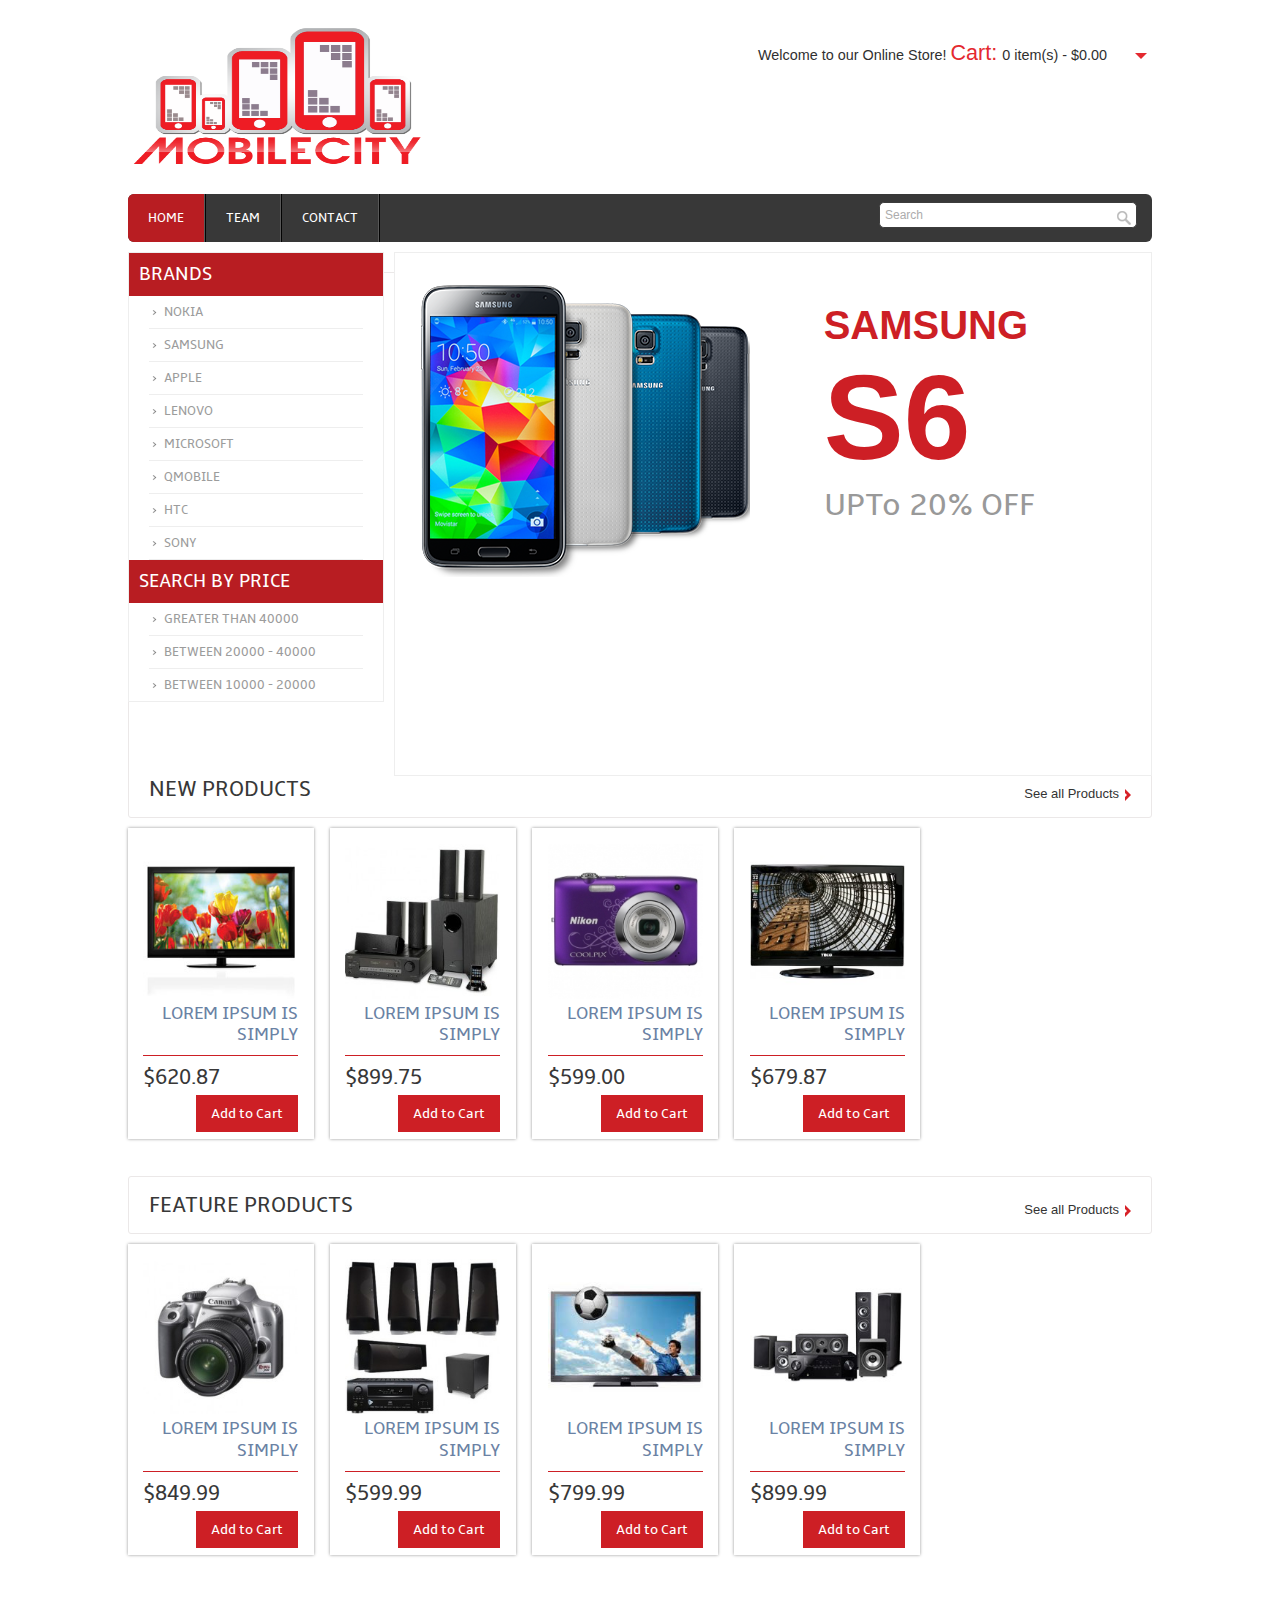
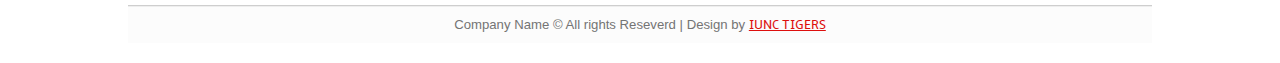
<file: index.html>
<!--A Design by W3layouts
Author: W3layout
Author URL: http://w3layouts.com
License: Creative Commons Attribution 3.0 Unported
License URL: http://creativecommons.org/licenses/by/3.0/
-->
<!DOCTYPE HTML>
<head>
<title>Mobile | City</title>
<meta http-equiv="Content-Type" content="text/html; charset=utf-8" />
<meta name="viewport" content="width=device-width, initial-scale=1, maximum-scale=1">
<link href="css/style.css" rel="stylesheet" type="text/css" media="all"/>
<link href="css/slider.css" rel="stylesheet" type="text/css" media="all"/>
<script type="text/javascript" src="js/jquery-1.7.2.min.js"></script> 
<script type="text/javascript" src="js/move-top.js"></script>
<script type="text/javascript" src="js/easing.js"></script>
<script type="text/javascript" src="js/startstop-slider.js"></script>
</head>
<body>
  <div class="wrap">
	<div class="header">
		
		<div class="header_top">
			<div class="logo">
				<a href="index.html"><img src="images/logo.png" width="300px" height="150px" alt="" /></a>
			</div>
			  <div class="cart">
			  	   <p>Welcome to our Online Store! <span>Cart:</span><div id="dd" class="wrapper-dropdown-2"> 0 item(s) - $0.00
			  	   	<ul class="dropdown">
							<li>you have no items in your Shopping cart</li>
					</ul></div></p>
			  </div>
			  <script type="text/javascript">
			function DropDown(el) {
				this.dd = el;
				this.initEvents();
			}
			DropDown.prototype = {
				initEvents : function() {
					var obj = this;

					obj.dd.on('click', function(event){
						$(this).toggleClass('active');
						event.stopPropagation();
					});	
				}
			}

			$(function() {

				var dd = new DropDown( $('#dd') );

				$(document).click(function() {
					// all dropdowns
					$('.wrapper-dropdown-2').removeClass('active');
				});

			});

		</script>
	 <div class="clear"></div>
  </div>
	<div class="header_bottom">
	     	<div class="menu">
	     		<ul>
			    	<li class="active"><a href="index.html">Home</a></li>
			   
			    	<li><a href="team.html">Team</a></li>
			    	
			    	<li><a href="contact.html">Contact</a></li>
			    	<div class="clear"></div>
     			</ul>
	     	</div>
	     	<div class="search_box">
	     		<form>
	     			<input type="text" value="Search" onfocus="this.value = '';" onblur="if (this.value == '') {this.value = 'Search';}"><input type="submit" value="">
	     		</form>
	     	</div>
	     	<div class="clear"></div>
	     </div>	     
	<div class="header_slide">
			<div class="header_bottom_left">				
				<div class="categories">
				  <ul>
				  	<h3>BRANDS</h3>
				      <li><a href="mobile.php?nn=NOKIA">Nokia</a></li>
				      <li><a href="mobile.php?nn=SAMSUNG">Samsung</a></li>
				      <li><a href="mobile.php?nn=APPLE">Apple</a></li>
				      <li><a href="mobile.php?nn=LENOVO">Lenovo</a></li>
				      <li><a href="mobile.php?nn=MICROSOFT">Microsoft</a></li>
				       <li><a href="mobile.php?nn=QMOBILE">QMobile</a></li>
				       <li><a href="mobile.php?nn=HTC">htc</a></li>
				          <li><a href="mobile.php?nn=SONY">sony</a></li>
				      	<h3>Search by price</h3>
				      <li><a href="mobile1.php?nn=40000">Greater than 40000</a></li>
				      <li><a href="mobile1.php?nn=20000-40000">Between 20000 - 40000</a></li>
				      <li><a href="mobile1.php?nn=10-20">Between 10000 - 20000</a></li>
				      
				     
				      <!-- <li><a href="#">Jewellery</a></li>
				       <li><a href="#">Clothing</a></li>
				       <li><a href="#">Home Decor &amp; Kitchen</a></li>
				       <li><a href="#">Beauty &amp; Healthcare</a></li>
				       <li><a href="#">Toys, Kids &amp; Babies</a></li>-->
				  </ul>
				</div>					
	  	     </div>
					 <div class="header_bottom_right">					 
					 	 <div class="slider">					     
							 <div id="slider">
			                    <div id="mover">
			                    	<div id="slide-1" class="slide">			                    
									 <div class="slider-img">
									     <a href="preview.html"><img src="images/slide-1-image.png" alt="learn more" /></a>									    
									  </div>
						             	<div class="slider-text">
		                                 <h1>SAMSUNG<br><span>S6</span></h1>
		                                 <h2>UPTo 20% OFF</h2>
									  
							       
					                   </div>			               
									  <div class="clear"></div>				
				                  </div>	
						             	<div class="slide">
						             		<div class="slider-text">
		                                 <h1>IPHONE<br><span>6+</span></h1>
		                                 <h2>UPTo 40% OFF</h2>
									   <div class="features_list">
									   	<h4>Get to Know More About Our Memorable Services</h4>							               
							            </div>
							             <a href="preview.html" class="button">Shop Now</a>
					                   </div>		
						             	 <div class="slider-img">
									     <a href="preview.html"><img src="images/slide-2-image.png" alt="learn more" /></a>
									  </div>						             					                 
									  <div class="clear"></div>				
				                  </div>
				                  <div class="slide">						             	
					                  <div class="slider-img">
									     <a href="preview.html"><img src="images/slide-3-image.png" alt="learn more" /></a>
									  </div>
									  <div class="slider-text">
		                                 <h1>NOKIA<br><span>LUMIA</span></h1>
		                                 <h2 style="color: BLACK;">Connecting People</h2>
									   <div class="features_list">
									   							               
							        
									  <div class="clear"></div>				
				                  </div>												
			                 </div>		
		                </div>
					 <div class="clear"></div>					       
		         </div>
		      </div>
		   <div class="clear"></div>
		</div>
   </div>
 <div class="main">
    <div class="content">
    	<div class="content_top">
    		<div class="heading">
    		<h3>New Products</h3>
    		</div>
    		<div class="see">
    			<p><a href="#">See all Products</a></p>
    		</div>
    		<div class="clear"></div>
    	</div>
	      <div class="section group">
				<div class="grid_1_of_4 images_1_of_4">
					 <a href="preview.html"><img src="images/feature-pic1.jpg" alt="" /></a>
					 <h2>Lorem Ipsum is simply </h2>
					<div class="price-details">
				       <div class="price-number">
							<p><span class="rupees">$620.87</span></p>
					    </div>
					       		<div class="add-cart">								
									<h4><a href="preview.html">Add to Cart</a></h4>
							     </div>
							 <div class="clear"></div>
					</div>
					 
				</div>
				<div class="grid_1_of_4 images_1_of_4">
					<a href="preview.html"><img src="images/feature-pic2.jpg" alt="" /></a>
					 <h2>Lorem Ipsum is simply </h2>
					<div class="price-details">
				       <div class="price-number">
							<p><span class="rupees">$899.75</span></p>
					    </div>
					       		<div class="add-cart">								
									<h4><a href="preview.html">Add to Cart</a></h4>
							     </div>
							 <div class="clear"></div>
					</div>
				    
				</div>
				<div class="grid_1_of_4 images_1_of_4">
					<a href="preview.html"><img src="images/feature-pic3.jpg" alt="" /></a>
					 <h2>Lorem Ipsum is simply </h2>
					 <div class="price-details">
				       <div class="price-number">
							<p><span class="rupees">$599.00</span></p>
					    </div>
					       		<div class="add-cart">								
									<h4><a href="preview.html">Add to Cart</a></h4>
							     </div>
							 <div class="clear"></div>
					</div>
				</div>
				<div class="grid_1_of_4 images_1_of_4">
					<a href="preview.html"><img src="images/feature-pic4.jpg" alt="" /></a>
					 <h2>Lorem Ipsum is simply </h2>
					<div class="price-details">
				       <div class="price-number">
							<p><span class="rupees">$679.87</span></p>
					    </div>
					       		<div class="add-cart">								
									<h4><a href="preview.html">Add to Cart</a></h4>
							     </div>
							 <div class="clear"></div>
					</div>				     
				</div>
			</div>
			<div class="content_bottom">
    		<div class="heading">
    		<h3>Feature Products</h3>
    		</div>
    		<div class="see">
    			<p><a href="#">See all Products</a></p>
    		</div>
    		<div class="clear"></div>
    	</div>
			<div class="section group">
				<div class="grid_1_of_4 images_1_of_4">
					 <a href="preview.html"><img src="images/new-pic1.jpg" alt="" /></a>					
					 <h2>Lorem Ipsum is simply </h2>
					<div class="price-details">
				       <div class="price-number">
							<p><span class="rupees">$849.99</span></p>
					    </div>
					       		<div class="add-cart">								
									<h4><a href="preview.html">Add to Cart</a></h4>
							     </div>
							 <div class="clear"></div>
					</div>
				</div>
				<div class="grid_1_of_4 images_1_of_4">
					<a href="preview.html"><img src="images/new-pic2.jpg" alt="" /></a>
					 <h2>Lorem Ipsum is simply </h2>
					 <div class="price-details">
				       <div class="price-number">
							<p><span class="rupees">$599.99</span></p>
					    </div>
					       		<div class="add-cart">								
									<h4><a href="preview.html">Add to Cart</a></h4>
							     </div>
							 <div class="clear"></div>
					</div>
				</div>
				<div class="grid_1_of_4 images_1_of_4">
					<a href="preview.html"><img src="images/new-pic4.jpg" alt="" /></a>
					 <h2>Lorem Ipsum is simply </h2>
					<div class="price-details">
				       <div class="price-number">
							<p><span class="rupees">$799.99</span></p>
					    </div>
					       		<div class="add-cart">								
									<h4><a href="preview.html">Add to Cart</a></h4>
							     </div>
							 <div class="clear"></div>
					</div>
				</div>
				<div class="grid_1_of_4 images_1_of_4">
				 <a href="preview.html"><img src="images/new-pic3.jpg" alt="" /></a>
					 <h2>Lorem Ipsum is simply </h2>					 
					 <div class="price-details">
				       <div class="price-number">
							<p><span class="rupees">$899.99</span></p>
					    </div>
					       		<div class="add-cart">								
									<h4><a href="preview.html">Add to Cart</a></h4>
							     </div>
							 <div class="clear"></div>
					</div>
				</div>
			</div>
    </div>
 </div>
</div>
   <div class="footer">
   	  
        <div class="copy_right">
				<p>Company Name © All rights Reseverd | Design by  <a href="index.html">IUNC TIGERS</a> </p>
		   </div>
    </div>
    <script type="text/javascript">
		$(document).ready(function() {			
			$().UItoTop({ easingType: 'easeOutQuart' });
			
		});
	</script>
    <a href="#" id="toTop"><span id="toTopHover"> </span></a>
</body>
</html>
</file>
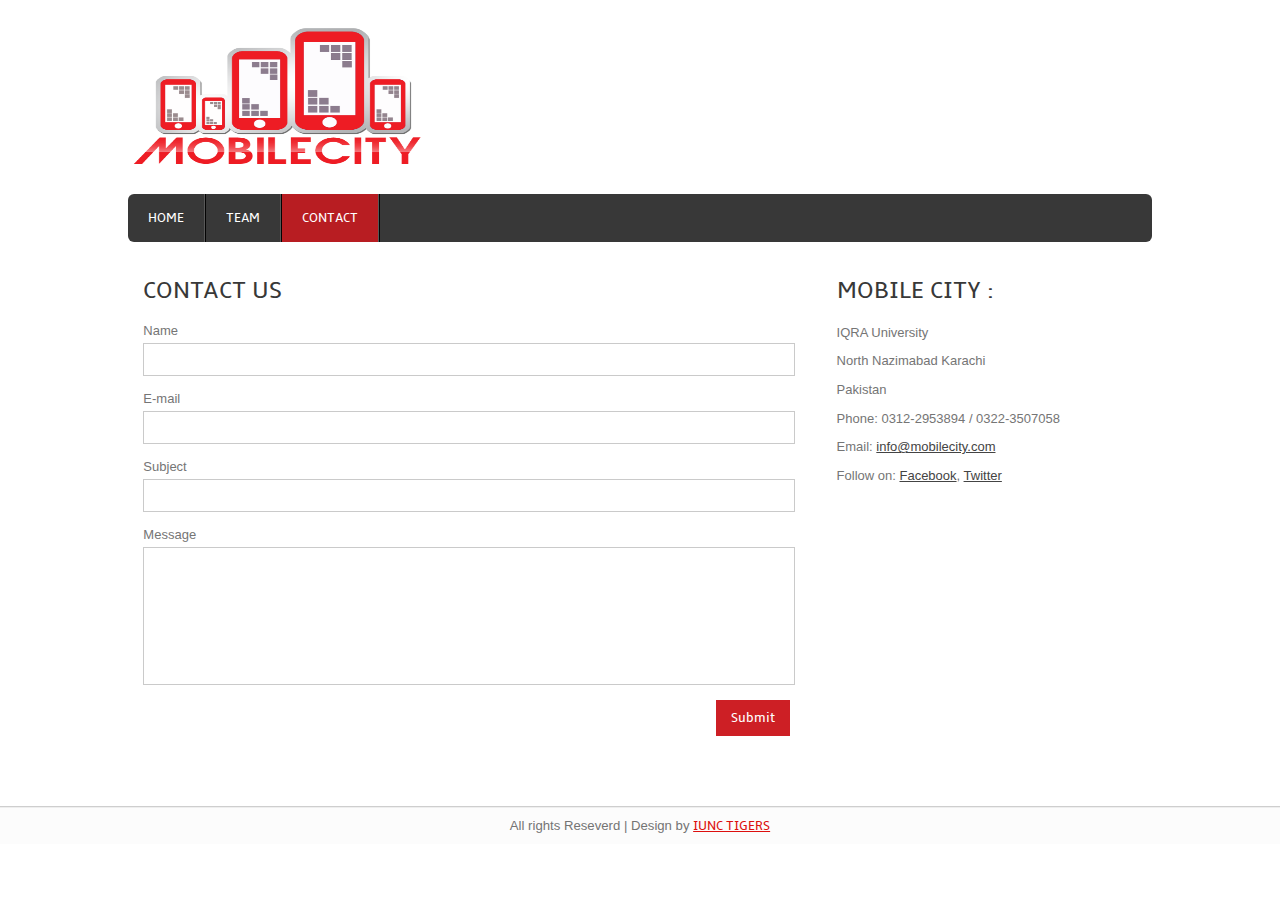
<file: contact.html>
<!--A Design by W3layouts
Author: W3layout
Author URL: http://w3layouts.com
License: Creative Commons Attribution 3.0 Unported
License URL: http://creativecommons.org/licenses/by/3.0/
-->
<!DOCTYPE HTML>
<head>
<title>Mobile City | Contact</title>
<meta http-equiv="Content-Type" content="text/html; charset=utf-8" />
<meta name="viewport" content="width=device-width, initial-scale=1, maximum-scale=1">
<link href="css/style.css" rel="stylesheet" type="text/css" media="all"/>
<script type="text/javascript" src="js/jquery-1.7.2.min.js"></script> 
<script type="text/javascript" src="js/move-top.js"></script>
<script type="text/javascript" src="js/easing.js"></script>
</head>
<body>
  <div class="wrap">
	<div class="header">
		
		<div class="header_top">
			<div class="logo">
				<a href="index.php"><img src="images/logo.png" width="300px" height="150px" alt="" /></a>
			</div>
		
			  <script type="text/javascript">
			function DropDown(el) {
				this.dd = el;
				this.initEvents();
			}
			DropDown.prototype = {
				initEvents : function() {
					var obj = this;

					obj.dd.on('click', function(event){
						$(this).toggleClass('active');
						event.stopPropagation();
					});	
				}
			}

			$(function() {

				var dd = new DropDown( $('#dd') );

				$(document).click(function() {
					// all dropdowns
					$('.wrapper-dropdown-2').removeClass('active');
				});

			});

		</script>
	 <div class="clear"></div>
  </div>
	<div class="header_bottom">
	     	<div class="menu">
	     		<ul>
			    	<li><a href="index.php">Home</a></li>
			    	
			    	<li><a href="team.html">Team</a></li>
			    	
			    	<li class="active"><a href="contact.html">Contact</a></li>
			    
     			</ul>
	     	</div>
	   
	     	<div class="clear"></div>
	     </div>	     	
   </div>
 <div class="main">
    <div class="content">
    	<div class="section group">
				<div class="col span_2_of_3">
				  <div class="contact-form">
				  	<h2>Contact Us</h2>
					    <form method="post" action="mail_handler.php">
					    	<div>
						    	<span><label>Name</label></span>
						    	<span><input name="userName" type="text" class="textbox" ></span>
						    </div>
						    <div>
						    	<span><label>E-mail</label></span>
						    	<span><input name="userEmail" type="text" class="textbox"></span>
						    </div>
						    <div>
						     	<span><label>Subject</label></span>
						    	<span><input name="subject" type="text" class="textbox"></span>
						    </div>
						    <div>
						    	<span><label>Message</label></span>
						    	<span><textarea name="userMsg"> </textarea></span>
						    </div>
						   <div>
						   		<span><input type="submit" value="Submit"  class="myButton"></span>
						  </div>
					    </form>
				  </div>
  				</div>
				<div class="col span_1_of_3">
					
      			<div class="company_address">
				     	<h3>Mobile City :</h3>
						    	
						   		<p>IQRA University</p>
								<p>North Nazimabad Karachi</p>
						   		<p>Pakistan</p>
				   		<p>Phone: 0312-2953894 / 0322-3507058</p>
				   		
				 	 	<p>Email: <span>info@mobilecity.com</span></p>
				   		<p>Follow on: <span>Facebook</span>, <span>Twitter</span></p>
				   </div>
				 </div>
			  </div>		
         </div> 
    </div>
 </div>
   <div class="footer">
   	 
        <div class="copy_right">
				<p>All rights Reseverd | Design by  <a href="team.html">IUNC TIGERS</a> </p>
		   </div>
    </div>
    <script type="text/javascript">
		$(document).ready(function() {			
			$().UItoTop({ easingType: 'easeOutQuart' });
			
		});
	</script>
    <a href="#" id="toTop"><span id="toTopHover"> </span></a>
</body>
</html>
</file>
<file: css/slider.css>
#slider { 
	background:#FFF;
	border:1px solid #EEE;
	height: 100%;
    overflow: hidden;
	position: relative; 
    margin:0px 0; 
 }								  
   /* DEFAULT is for three panels in width, adjust as needed
      This only matters if JS is OFF, otherwise JS sets this. */								  
#mover { 
	width: 2880px; 
	position: relative; 
}
.slide { 
	    padding:24px 25px; 
	    width:31%; 
	    float: left; 
	    position: relative; 
 }
 .slider-text{
 	float:left;
 	width:47%;
 	padding-left:4%;
 	padding-top:3%;
 }
 .slider-img{
 	float:left;
 	width:42%;
 }
.slide h1{ 
	   font-size:2.5em; 
	   font-weight:bold;
	   color:#CD1F25; 
	   text-transform:uppercase;
 }
 .slide h1 span{
 	font-size:3em;
 }
 .slide h2{ 
 	font-size:2em;
 	color:#999;
 	font-family: 'ambleregular';
 }
  .slide h2 span{ 
  	color:#CD1F25;
  	font-size:2em; 
 }
 .slide p {
 	 color:#222;
 	 font-size:0.9em; 
 	 padding:5px 0;	   
 	line-height:1.8em; 
 }
 .slide p span{
 	   color:#0B86AA;
 }
 .slide h3{ 
	   font-size:1.2em; 
	   color: #999;  
	   text-transform:uppercase;
	   padding-top:10px; 
 }
 .features_list{
	padding-top:5px;
}
.features_list h4{	  
	   font-family: 'ambleregular'; 
	   font-size:1.2em; 
	   color:#222;
}
.features_list li{
	font-size:0.9em;
	color:#888888;
	padding:8px 20px;
	background:url(../images/list_img.png) no-repeat 0px;
	cursor:pointer;
}
.features_list li:hover{
	color:#DDD;
}
.button {
	font-size: 1.2em;
	padding:8px 15px;
	text-shadow:0px 1px 1px rgba(94, 94, 94, 0.9);
}
.button {
	margin-top:20px;
	display: inline-block;
	background:#CD1F25;
	color: #FFF;
	text-decoration: none;
	border-radius:5px;
	outline: 0;
	  -webkit-transition:all 0.2s linear;
    -moz-transition:all 0.2s linear;
    -o-transition:all 0.2s linear;
    transition:all 0.2s linear;
}
.button:hover {
	text-shadow: 0px 1px 1px #000;
	background:#CD1F25;
	 -webkit-transform:scale(1.05);
    -moz-transform:scale(1.05);
    -ms-transform:scale(1.05);
    -o-transform:scale(1.05);
    transform:scale(1.05);
}
.button-icon-download{
	margin-left:15px;
}
#slider-stopper { 
	position: absolute; 
	top: 1px; 
	right: 20px; 
	background: #ac0000; 
	color: white;
    padding: 3px 8px; 
    font-size: 10px; 
    text-transform: uppercase; 
    z-index: 1000; 
 }
 @media only screen and (max-width: 1024px) {
	.slide h1 {
		font-size:2em;
	}
}
@media only screen and (max-width:800px) {
	.slider-text{
		width:55%;
		float:none;
	}
 .slider-img{
 	float:none;
 	text-align:center;
 }

}
@media only screen and (max-width:320px) {
	.slider-text{
		width:31%;
		padding:0 1% 0 0;
	}
	.slider-img{
		width:30%;
	}
}
</file>
<file: css/style.css>
/*
Author: W3layouts
Author URL: http://w3layouts.com
License: Creative Commons Attribution 3.0 Unported
License URL: http://creativecommons.org/licenses/by/3.0/
*/
 /* reset */
html,body,div,span,applet,object,iframe,h1,h2,h3,h4,h5,h6,p,blockquote,pre,a,abbr,acronym,address,big,cite,code,del,dfn,em,img,ins,kbd,q,s,samp,small,strike,strong,sub,sup,tt,var,b,u,i,dl,dt,dd,ol,nav ul,nav li,fieldset,form,label,legend,table,caption,tbody,tfoot,thead,tr,th,td,article,aside,canvas,details,embed,figure,figcaption,footer,header,hgroup,menu,nav,output,ruby,section,summary,time,mark,audio,video{margin:0;padding:0;border:0;font-size:100%;font:inherit;vertical-align:baseline;}
article, aside, details, figcaption, figure,footer, header, hgroup, menu, nav, section {display: block;}
ol,ul{list-style:none;margin:0;padding:0;}
blockquote,q{quotes:none;}
blockquote:before,blockquote:after,q:before,q:after{content:'';content:none;}
table{border-collapse:collapse;border-spacing:0;}
/* start editing from here */
a{text-decoration:none;}
.txt-rt{text-align:right;}/* text align right */
.txt-lt{text-align:left;}/* text align left */
.txt-center{text-align:center;}/* text align center */
.float-rt{float:right;}/* float right */
.float-lt{float:left;}/* float left */
.clear{clear:both;}/* clear float */
.pos-relative{position:relative;}/* Position Relative */
.pos-absolute{position:absolute;}/* Position Absolute */
.vertical-base{	vertical-align:baseline;}/* vertical align baseline */
.vertical-top{	vertical-align:top;}/* vertical align top */
.underline{	padding-bottom:5px;	border-bottom: 1px solid #eee; margin:0 0 20px 0;}/* Add 5px bottom padding and a underline */
nav.vertical ul li{	display:block;}/* vertical menu */
nav.horizontal ul li{	display: inline-block;}/* horizontal menu */
img{max-width:100%;}
/*end reset*/
@font-face {
    font-family: 'ambleregular';
    src:url(../font/Amble-Regular-webfont.ttf) format('truetype');
}
body {
	font-family: Arial, Helvetica, sans-serif;
	background: #FFF;
}
.wrap {
	width:80%;
	margin: 0 auto;
}
.header {
	background: #FFF;
}
.headertop_desc{
	padding:20px 0;
	border-bottom:1px solid #EEE;
}
.call{
	float:left;
}
.call p{
	font-size:0.9em;
	color:#9C9C9C;
}
.call p span{
	color:#303030;
	font-size:1em;
	font-weight:bold;
}
.call p span.number{
	color:#E4292F;
	font-size:1em;
	letter-spacing:1px;
}
.account_desc{
	float:right;
}
.account_desc li{
	display:inline;
	border-left:1px dotted #CCC;
}
.account_desc li:first-child{
	border:none;
}
.account_desc li a{
	font-size:0.823em;
	color:#9C9C9C;
	padding:0 10px;
	font-family: 'ambleregular';
}
.account_desc li a:hover{
	color:#E4292F;
}
.header_top {
	padding: 20px 0;
}
.logo {
	float: left;
}

/**** Cart ****/
.cart{
	float:right;
	 position: relative;
	 padding-right:40px;
	 margin-top:20px;
}
.cart p{
	font-size:0.9em;
	color:#303030;
	display:inline-block;
}
.cart p span{
	font-size:1.5em;
	color:#E4292F;
}
.wrapper-dropdown-2 {
    display:inline-block;
    margin: 0 auto;
    font-size:0.9em;
    color:#303030;
    padding:0px 5px;
    cursor: pointer;
    outline: none;
}
.wrapper-dropdown-2:after {
    content: "";
    width: 0;
    height: 0;
    position: absolute;
    right:5px;
    top: 50%;
    margin-top:0px;
    border-width: 6px 6px 0 6px;
    border-style: solid;
    border-color:#E4292F transparent;
}
.wrapper-dropdown-2 .dropdown {
    position: absolute;
    top: 100%;
    width:75%;
    right: 0px;
    z-index:1;
    background:#EEE;
    -webkit-transition: all 0.3s ease-out;
    -moz-transition: all 0.3s ease-out;
    -ms-transition: all 0.3s ease-out;
    -o-transition: all 0.3s ease-out;
    transition: all 0.3s ease-out;
    list-style: none;
    opacity: 0;
    pointer-events: none;
}
.wrapper-dropdown-2 .dropdown li{
    display: block;
    text-decoration: none;
    color: #333;
    font-size:0.823em;
    padding: 10px;
    -webkit-transition: all 0.3s ease-out;
    -moz-transition: all 0.3s ease-out;
    -ms-transition: all 0.3s ease-out;
    -o-transition: all 0.3s ease-out;
    transition: all 0.3s ease-out;
}
.wrapper-dropdown-2 .dropdown li:hover a {
    color:red;
    background:#AAA;
}
.wrapper-dropdown-2.active:after {
    border-width: 0 6px 6px 6px;
}
.wrapper-dropdown-2.active .dropdown {
    opacity: 1;
    pointer-events: auto;
}
   /**** End Cart ****/
.header_bottom {
	background: #383838;
	border-radius: 6px;
	-webkit-border-radius: 6px;
	-moz-border-rfadius: 6px;
	-o-border-radius: 6px;
}
.menu {
	float: left;
}
.menu li {
	float:left;
}
.menu li a {
	font-family: 'ambleregular';
	font-size:0.823em;
	text-transform:uppercase;
	color: #fff;
	display:block;
	padding:16px 20px;
	border-right: 2px ridge #585858;
    -webkit-transition: all .9s;
   -moz-transition: all .9s;
   -o-transition: all .9s;
   -ms-transition: all .9s;
   transition: all .9s;
}
.menu li a:hover,.menu li.active a{
	background:#B81D22;
}
.menu li:first-child  a{
	border-radius:6px 0 0 6px;
	-webkit-border-radius:6px 0 0 6px;
	-moz-border-rfadius:6px 0 0 6px;
	-o-border-radius:6px 0 0 6px;
}
.search_box {
	float: right;
	border: 1px solid #3C3C3C;
	background: #FFF;
	border-radius: 0.3em;
	-webkit-border-radius: 0.3em;
	-moz-border-radius: 0.3em;
	-o-border-radius: 0.3em;
	position: relative;
	margin-top:8px;
	margin-right: 15px;
	width:25%;
}
.search_box form input[type="text"] {
	border: none;
	outline: none;
	background: none;
	font-size:12px;
	color: #acacac;
	width:75%;
	padding:5px;
}
.search_box form input[type="submit"] {
	border: none;
	cursor: pointer;
	background: url(../images/search.png) no-repeat 0px 7px;
	position: absolute;
	right: 0;
	width: 20px;
	height: 25px;
}
.header_slide{
	margin-top:10px;
}
.header_bottom_left{
	float:left;
	width:25%;
}
.categories{
	border:1px solid #EEE;
}
.categories h3{
	font-size:1.2em;
	color:#FFF;
	padding:10px;
	background:#B81D22;
	text-transform:uppercase;
	font-family: 'ambleregular';	
}
.categories li a{
	display:block;
	font-size:0.8em;
	padding:8px 15px;
    color: #9C9C9C;
    font-family: 'ambleregular';
    margin:0 20px;
    background:url(../images/drop_arrow.png) no-repeat 0;
    border-bottom: 1px solid #EEE;
    text-transform:uppercase;	
}
.categories li:last-child a{
	border:none;
}
.categories li a:hover{
	color:#B81D22;
}
.header_bottom_right{
	float:left;
	width:74%;
	padding-left:1%;
}
/***** Content *****/
.content {
	padding: 20px 0;
	background: #FFF;
}
.content h2 {
	color: #383838;
	margin-bottom: 0.5em;
	font-size: 1.5em;
	line-height: 1.2;
	font-family: 'ambleregular';
	font-weight: normal;
	margin-top: 0px;
	text-transform: uppercase;
}
.content_top{
	padding: 15px 20px;
	border: 1px solid #EBE8E8;
	border-radius: 3px;
}
.content_bottom {
	padding: 15px 20px;
	border: 1px solid #EBE8E8;
	border-radius: 3px;
	margin-top: 2.6%;
}
.heading {
	float: left;
}
.heading h3 {
	font-family: 'ambleregular';
	font-size:22px;
	color:#383838;
	text-transform: uppercase;
}
.see {
	float: right;
	padding-top:8px;
}
.see p a{
	display: inline;
	font-size: 0.8125em;
	color: #333;
	background: url(../images/list-img.png) no-repeat right 3px;
    padding:0px 12px 0px 0px;
}
.see p a:hover{
	color: #E4292F;
}
/**** Grid 1_0f_4 ****/
.grid_1_of_4 {
 height: 280px;
    width: 155px;
	display: block;
	float: left;
	margin: 1% 0 1% 1.6%;
	box-shadow: 0px 0px 3px rgb(150, 150, 150);
	-webkit-box-shadow: 0px 0px 3px rgb(150, 150, 150);
	-moz-box-shadow: 0px 0px 3px rgb(150, 150, 150);
	-o-box-shadow: 0px 0px 3px rgb(150, 150, 150);
}
.grid_1_of_4:first-child {
	margin-left: 0;
}
.images_1_of_4 {
	
	padding: 1.5%;
	text-align: right;
	position: relative;
}
.images_1_ofof_4 {
 height: 290px;
    width: 145px;
	
	padding: 1.5%;
	text-align: center;
	position: relative;
}
.images_1_of_4  img {
	max-width: 100%;
}
.images_1_of_4  h2 {
	color:#6A82A4;
	font-family: 'ambleregular';
	font-size:1.1em;
	font-weight: normal;
}
.images_1_of_4  p {
	font-size: 0.8125em;
	padding: 0.4em 0;
	color: #333;
}
.images_1_of_4  p span.price {
	font-size: 18px;
	font-family: 'ambleregular';
	color:#CC3636;
}
.price-details{
	margin-top:10px;
	border-top:1px solid #CD1F25;
}
.price-number{
	float: left;
	padding-top: 4px;
}
.price-details p span.rupees{
	font-size:1.6em;
	font-family: 'ambleregular';
	color:#383838;
}
.add-cart{
	float:right;
	display: inline-block;
}
.add-cart h4 a{
	font-size:0.9em;
	display: block;
	padding:10px 15px;
	font-family: 'ambleregular';
	background:#CD1F25;
	color: #FFF;
	text-decoration: none;
	outline: 0;
	-webkit-transition: all 0.5s ease-in-out;
	-moz-transition: all 0.5s ease-in-out;
	-o-transition: all 0.5s ease-in-out;
	transition: all 0.5s ease-in-out;
}
.add-cart h4 a:hover{
	  text-shadow: 0px 0px 1px #000;
	  background:#292929;
}
/*** Footer ***/
.footer {
	position: relative;
	background: #FCFCFC;
    border-top: 1px solid #CECECE;
    margin:20px auto;
}
.section {
	clear: both;
	padding: 0px;
	margin: 0px;
}
.group:before, .group:after {
	content: "";
	display: table;
}
.group:after {
	clear: both;
}
.group {
	zoom: 1;
}
.col_1_of_4 {
	display: block;
	float: left;
	margin:0% 0 1% 3.6%;
}
.col_1_of_4:first-child {
	margin-left: 0;
}/* all browsers except IE6 and lower */
.span_1_of_4 {
	width: 20.5%;
	padding:1.5% 1.5% 0 0;
	border-left:1px solid #CECECE;
}
.span_1_of_4  h4 {
	color:#4F4F4F;
	margin-bottom: .5em;
	font-size: 1.2em;
	line-height: 1.2;
	font-family: 'ambleregular';
	font-weight: normal;
	margin-top: 0px;
	letter-spacing: -1px;
	text-transform: uppercase;
	border-bottom: 1px solid #CECECE;
	padding-bottom: 0.5em;
	padding-left:20px;
}
.span_1_of_4 ul{
	padding-left:20px;
}
.span_1_of_4  li a {
	font-size: 0.8125em;
	padding: 0.4em 0;
	color:#2A5C86;
	font-family: 'ambleregular';
	display: block;
}
.span_1_of_4  li span{
	font-size:1em;
	font-family: 'ambleregular';
	color:#2A5C86;
	cursor:pointer;
	margin:10px 0;
	display:block;
}
.span_1_of_4  li a:hover, .span_1_of_4  li span:hover {
	color:#DD0F0E;
}
/*** Social Icons ***/
.social-icons {
	padding-top: 8%;
}
.social-icons li {
	width: 30px;
	height: 30px;
	padding: 0px 0 0 5px;
	margin: 0;
	display: inline-block;
	cursor: pointer;
}
.copy_right {
	text-align: center;
	border-top: 1px solid #EEE;
	padding: 10px 0;
	font-family:Verdana, Geneva, Arial, Helvetica, sans-serif;
}
.copy_right p {
	font-size:0.823em;
	color: #747474;
}
.copy_right p a {
	color:#DD0F0E;
	font-family: 'ambleregular';
	text-decoration: underline;
}
.copy_right p a:hover {
	color:#222;
	text-decoration: none;
}
/*** move top **/
#toTop {
	display: none;
	text-decoration: none;
	position: fixed;
	bottom: 10px;
	right: 10px;
	overflow: hidden;
	width: 48px;
	height: 48px;
	border: none;
	text-indent: 100%;
	background: url(../images/arrow_up.png) no-repeat right top;
}
#toTopHover {
	width: 48px;
	height: 48px;
	display: block;
	overflow: hidden;
	float: right;
	opacity: 0;
	-moz-opacity: 0;
	filter: alpha(opacity=0);
}
#toTop:active, #toTop:focus {
	outline: none;
}

/*  Preview  ============================================================================= */
.back-links {
	float: left;
	padding-top: 5px;
}
.back-links p {
	font-size: 0.8125em;
	color: #333;
}
.back-links p a {
	font-size: 0.9em;
	padding: 0 1.3%;
	color: #333;
	font-family: 'ambleregular';
}
.back-links p a:hover, .back-links p a:active {
	color:#B81D22;
}
.image {
	clear: both;
	padding: 0px;
	margin: 0px;
	padding: 1.5%;
}
.group:before, .group:after {
	content: "";
	display: table;
}
.group:after {
	clear: both;
}
.group {
	zoom: 1;
}
.cont-desc {
	display: block;
	float: left;
	clear: both;
}
.rightsidebar {
	display: block;
	float: left;
	margin: 0% 0 0% 1.6%;
}
.cont-desc:first-child {
	margin-left: 0;
}
.desc {
	display: block;
	float: left;
	margin: 0% 0 0% 2.6%;
}
.product-details{
	margin:30px 0;
}
.span_1_of_2 {
	width: 67.1%;
	padding: 1.5%;
}
.images_3_of_2 {
	width: 44.2%;
	float: left;
	text-align: center;
}
.span_3_of_2 {
	width: 53.2%;
}
.span_3_of_1 {
	width: 25.2%;
	padding: 1.5%;
}
.images_3_of_2  img {
	max-width: 100%;
}
.span_3_of_2  h2 {
	font-family: 'ambleregular';
	font-size: 1.1em;
	color:#CD1F25;
	font-weight: normal;
	margin-top: 0px;
	text-transform: uppercase;
}
.span_3_of_2  p{
	font-size: 0.8125em;
	padding: 0.3em 0;
	color: #969696;
	line-height: 1.6em;
	font-family: verdana, arial, helvetica, helve, sans-serif;
}
.price p {
	font-size: 0.8125em;
	padding:20px 0;
	color: #666;
	vertical-align: top;
}
.price p span {
	font-size:3em;
	font-family: 'ambleregular';
	color:#CD1F25;;
}
.available {
	padding:20px 0;
	border-top: 1px solid #CD1F25;
}
.available p {
	font-size: 0.9em;
	color: #333;
	font-weight: bold;
	padding-bottom: 10px;
}
.available li {
	display: inline;
	font-size: 0.8125em;
	padding: 1.5% 2%;
	color: #353535;
}
.available li select {
	display: inline;
	font-size: 1em;
	color: #333;
	margin-left: 3px;
}
.share-desc{
	margin-bottom:15px;
}
.share{
	float:left;
}
.share p {
	padding-top: 10px;
	font-size: 0.9em;
	color: #333;
	font-weight: bold;
}
.share li {
	display: inline-block;
	margin: 5px 6px;
	background:#222;
	border-radius:5px;
}
.share li img {
	vertical-align:middle; 
}
.wish-list{
	padding:15px 0;
	border-bottom: 1px solid #E6E6E6;
	border-top: 1px solid #E6E6E6;
}
.wish-list li{
	display:inline-block;
	margin-right:45px;
}
.wish-list li a{
	color: #383838;
	font-size:1em;
	font-family: 'ambleregular';
	padding-left:22px;
	text-decoration: underline;
}
.wish-list li a:hover {
	color: #E4292F;
}
.wish-list li.wish{
	background:url(../images/wishlist.png) no-repeat 0;
}
.wish-list li.compare{
	background:url(../images/compare.png) no-repeat 0;
}
.product-desc, .product-tags {
	clear: both;
	padding-top: 20px;
}
.product-desc p {
	font-size: 0.8em;
	padding:5px 0;
	color: #969696;
	line-height: 1.8em;
	font-family: verdana, arial, helvetica, helve, sans-serif;
}
.product-desc p span{
	font-weight:bold;
}
.product-tags h4 {
	padding: 10px 0;
	font-size: 0.9em;
	color: #333;
	font-weight: bold;
}
.input-box {
	background: url(../images/tag.png) no-repeat 0 8px;
	padding-left: 35px;
}
.input-box input[type="text"] {
	padding: 8px;
	display: block;
	width: 95%;
	background: #fcfcfc;
	border: none;
	outline: none;
	color: #464646;
	font-size: 0.8125em;
	font-family: Arial, Helvetica, sans-serif;
	box-shadow: inset 0px 0px 3px #999;
	-webkit-box-shadow: inset 0px 0px 3px #999;
	-moz-box-shadow: inset 0px 0px 3px #999;
	-o-box-shadow: inset 0px 0px 3px #999;
	-webkit-appearance: none;
}
.product-tags .button {
	margin-top: 15px;
	line-height: 3em;
}
.span_3_of_2 .button {
	float: right;
	margin-top: 1%;
	line-height: 2em;
}
.product-tags .button a {
	font-size:1em;
	padding:10px 15px;
	font-family: 'ambleregular';
	background:#CD1F25;
	color: #FFF;
	text-decoration: none;
	outline: 0;
	-webkit-transition: all 0.5s ease-in-out;
	-moz-transition: all 0.5s ease-in-out;
	-o-transition: all 0.5s ease-in-out;
	transition: all 0.5s ease-in-out;
}
.span_3_of_2 .button a:hover, .product-tags .button a:hover {
	text-shadow: 0px 0px 1px #000;
    background: #292929;
}
.product-tags p{
	font-size: 0.85em;
	padding:5px  0;
	color: #969696;
	line-height: 1.8em;
}
/**** Review *****/
.review h4,.review h4 a{
 font-size:1.2em;
 color: #333;
 font-family: 'ambleregular';
}
.review h4 a{
	text-decoration:underline;
}
.review h4 a:hover{
	text-decoration:none;
	color:#E4292F;
}
.review ul{
	margin-top:10px;
}
.review li{
	display:block;
	font-family: 'ambleregular';
	padding:8px 0;
	color: #666;
	font-size:1em;
}
.review li img{
	vertical-align:middle;
}
.review p{
	font-size:0.8em;
	padding:5px 0;
	color: #969696;
	line-height: 1.6em;
	font-family: verdana, arial, helvetica, helve, sans-serif;
}
.your-review h3{
	font-size:1.2em;
    color: #333;
    font-family: 'ambleregular';
}
.your-review div{
	padding:5px 0;
}
.your-review span{
	display:block;
	font-size:0.8125em;
	color:#757575;
	padding-bottom:5px;
	font-family :verdana, arial, helvetica, helve, sans-serif;
}
.your-review label span.red{
	color:#CD1F25;
	display:inline;
}
.your-review input[type="text"],.your-review textarea{
		    padding:8px;
			display:block;
			width:50%;
			border:1px solid #E0E0E0;
			background:none;
			outline:none;
			color:#222;
			font-size:1em;
			font-family:Arial, Helvetica, sans-serif;
			-webkit-appearance:none;
}
.your-review textarea{
		resize:none;
		height:120px;		
}

.your-review input[type="submit"]{
    font-size:1em;
	padding:10px 15px;
	font-family: 'ambleregular';
	background:#CD1F25;
	color: #FFF;
	text-decoration: none;
	border:none;
	cursor:pointer;
	outline: 0;
	-webkit-transition: all 0.5s ease-in-out;
	-moz-transition: all 0.5s ease-in-out;
	-o-transition: all 0.5s ease-in-out;
	transition: all 0.5s ease-in-out;
}
.your-review input[type="submit"]:hover{
	text-shadow: 0px 0px 1px #000;
    background: #292929;
}
.span_3_of_1 li a {
	font-size:1em;
	padding:8px 0 8px 20px;
	color: #666;
	display: block;
	font-family: 'ambleregular';
	background: url(../images/drop_arrow.png) no-repeat 0;
	border-bottom:1px solid #F0F0F0;
}
.span_3_of_1 li a:hover {
	background: url(../images/drop_arrow-hover.png) no-repeat 0;
	color:#B81D22;
}
.span_3_of_2 .button {
	float: right;
	margin-top:15px;
	line-height:3em;
}
.span_3_of_2 .button a {
	padding: 12px 20px;
	font-size: 1em;
	font-weight: bold;
	font-family: Arial, "Helvetica Neue", "Helvetica", Tahoma, Verdana, sans-serif;
	border: 1px solid rgba(0,0,0,0.1);
	box-shadow: inset 0 1px 0 rgba(255,255,255,0.7);
	background: #3f4040;
	color: #fff;
	text-shadow: 0 1px 0 rgba(0, 0, 0, 0.4);
	-webkit-box-shadow: 0 1px rgba(255, 255, 255, 0.2) inset, 0 2px 2px -1px rgba(0, 0, 0, 0.3);
	-moz-box-shadow: 0 1px rgba(255,255,255,0.2) inset, 0 2px 2px -1px rgba(0,0,0,0.3);
	box-shadow: 0 1px rgba(255, 255, 255, 0.2) inset, 0 2px 2px -1px rgba(0, 0, 0, 0.3);
	-moz-border-radius: 3px;
	-webkit-border-radius: 3px;
	border-radius: 3px;
}
.span_3_of_2 .button a:hover {
	border: 1px solid #303030;
	background: #525252;
	text-decoration: none;
}
.subscribe {
	padding:30px 0;
}
.subscribe p {
	font-size:0.85em;
	color:#666;
	padding:5px 0;
	line-height:1.6em;
}
.signup {
	border-radius: 0.2em;
	-webkit-border-radius: 0.2em;
	-moz-border-radius: 0.2em;
	-o-border-radius: 0.2em;
	margin-top: 5px;
	background: #E7E7E7;
	box-shadow: inset 0px 2px 5px #707070;
}
.signup input[type="text"] {
	border: none;
	background: none;
	padding:5px;
	outline: none;
	width:70%;
	font-size:0.85em;
	color:#222;
}
.signup input[type="submit"] {
	border: 1px solid #5C5655;
	padding: 8px 20px;
	font-size: 12px;
	width:85px;
	margin: 0;
	font-weight: bold;
	cursor: pointer;
	background: #565656;
	filter: progid:DXImageTransform.Microsoft.gradient(startColorstr='#565656', endColorstr='#565656');
	color: #fff;
	text-shadow: 0 1px 0 rgba(0, 0, 0, 0.2);
}
.signup input[type="submit"]:hover {
	background: #5e5e5e;
	background: -moz-linear-gradient(top,  #5e5e5e 0%, #404040 100%);
	background: -webkit-gradient(linear, left top, left bottom, color-stop(0%,#5e5e5e), color-stop(100%,#404040));
	background: -webkit-linear-gradient(top,  #5e5e5e 0%,#404040 100%);
	background: -o-linear-gradient(top,  #5e5e5e 0%,#404040 100%);
	background: -ms-linear-gradient(top,  #5e5e5e 0%,#404040 100%);
	background: linear-gradient(top,  #5e5e5e 0%,#404040 100%);
	filter: progid:DXImageTransform.Microsoft.gradient( startColorstr='#5e5e5e', endColorstr='#404040',GradientType=0 );
	box-shadow: 1px 1px 0 0 #414141 inset, -1px -1px 0 0 #414141 inset, 0 1px 2px -1px rgba(0,0,0,0.15);
	-moz-box-shadow: 1px 1px 0 0 #414141 inset, -1px -1px 0 0 #414141 inset, 0 1px 2px 0 rgba(0,0,0,0.15);
	-webkit-box-shadow: 1px 1px 0 0 #414141 inset, -1px -1px 0 0 #414141 inset, 0 1px 2px -1px rgba(0,0,0,0.15);
}
.community-poll p {
	color: #CD1F25;
	font-size: 0.85em;
	padding:5px  0;
}
.poll li {
	padding:3px 0px 9px 0;
}
.poll input.radio {
	float: left;
	margin:4px 0 0 0;
}
.poll .label {
	display: block;
	margin-left: 20px;
}
.poll label {
	font-size: 0.85em;
	padding:10px 0;
	color: #666;
	font-family: Arial, Helvetica, sans-serif;
}

/**** End Preview Page ******/

/*  About  ============================================================================= */
.col_1_of_3 {
	display: block;
	float: left;
	margin: 0% 0 0% 1.6%;
}
.col_1_of_3:first-child {
	margin-left: 0;
}
.span_1_of_3 {
	width: 29.2%;
	padding: 1.5%;
}
.span_1_of_3 img {
	max-width: 100%;
}
.span_1_of_3  h3 {
	color: #383838;
	margin-bottom: 0.5em;
	font-size: 1.5em;
	line-height: 1.2;
	font-family: 'ambleregular';
	font-weight: normal;
	margin-top: 0px;
	text-transform: uppercase;
 }
.span_1_of_3  p {
	font-size: 0.8125em;
	padding: 0.5em 0;
	color:#727272;
	line-height: 1.8em;
	font-family: Arial, Helvetica, sans-serif;
}
.year {
	float: left;
	width:50px;
}
.year p {
	color: #E4292F;
	font-size: 0.95em;
}
.span_1_of_3  p.history {
	float: left;
	width: 85%;
	font-size: 0.8125em;
	color:#727272;
	line-height: 1.8em;
}
.span_1_of_3 .list li a {
	font-size: 0.82em;
	padding:7px 15px;
	color: #E4292F;
	background: url(../images/drop_arrow.png) no-repeat 0px 10px;
	display: block;
	font-family:Verdana, Geneva, Arial, Helvetica, sans-serif;
}
.span_1_of_3 .list li a:hover {
	text-decoration:underline;
}
/* Delivery  ============================================================================= */
.section {
	clear: both;
	padding: 0px;
	margin: 0px;
}
.group:before,
.group:after {
    content:"";
    display:table;
}
.group:after {
    clear:both;
}
.group {
    zoom:1;
}
.grid_1_of_3{
	display: block;
	float:left;
	margin: 1% 0 1% 1.6%;
}
.grid_1_of_3:first-child { 
	margin-left: 0; 
} 
.images_1_of_3 {
	width: 29.2%;
	padding:1.5%; 
}
.images_1_of_3  img {
	max-width:100%;
	display:block;
	border: 1px solid #ECE6E6;
}
.images_1_of_3  h3{
	color:#383838;
	font-size: 1em;
	margin:5px 0;
	font-family: 'ambleregular';
	text-transform: uppercase;
}
.images_1_of_3  p  {
	font-size:0.823em;
	padding:5px 0;
	color:#727272;
	line-height: 1.8em;
}
/* FAQ  ============================================================================= */
.ui-accordion .bar{ cursor:pointer;
      margin:15px 0;
 }
#posts .tab .post-title{
	color:#B81D22;
	font-size:1em;
	font-family: 'ambleregular';
	overflow:hidden;
	margin:0px;
}
#posts .tab.selected .post-title{
	color:#222;
}
#posts .panel .post-text{
	clear:both;
	padding:10px;
}
.panel{
	background:#222;
}
.panel p{
	color:#C0C0C0;
	font-size:0.95em;
	line-height: 1.8em;
	padding:5px 20px;
}
/****** News **************************/
.image {
	clear: both;
	padding: 0px;
	margin: 0px;
	padding:1.5%;
}
.group:before,
.group:after {
    content:"";
    display:table;
}
.group:after {
    clear:both;
}
.group {
    zoom:1;
}
.grid {
	display: block;
	float:left;
	margin: 0% 0 0% 1.6%;
}
.grid:first-child { margin-left: 0; }

.images_3_of_1 {
	width:30.2%;
}
.news_desc{
	width: 68.1%;
}
.images_3_of_1  img {
	max-width:100%;
	display:block;
	border:1px solid #E0E0E0;
}
.news_desc  h3{
	color:#B81D22;
	margin-bottom:0.3em;
	font-size:1.2em;
	text-transform:uppercase;
	font-family: 'ambleregular';
}
.news_desc h4 span a{
	text-decoration:underline;
}
.news_desc h4 span a:hover{
	color:#B81D22;
	text-decoration:none;
}
.news_desc h4 ,.news_desc h4 a{
	font-size:0.95em;
	color:#303030;;
	padding-bottom:5px;
}
.news_desc  p{
	font-size:0.85em;
	padding:5px 0;
	color:#747474;
	line-height: 1.8em;
}
.news_desc p a{
	font-size:1em;
	color:#B81D22;
}
/*** Page numbers ***/
.content-pagenation{
	padding:35px 0;
	text-align:right;
}
.content-pagenation li {
	display: inline-block;
}
.content-pagenation li a {
	color:#303030;
	font-size: 0.8em;
	font-family:Verdana, Geneva, Arial, Helvetica, sans-serif;
	background: #FFF;
	padding: 10px 12px;
	box-shadow: 0px 0px 5px #ADADAD;
	-webkit-box-shadow: 0px 0px 2px #ADADAD;
	-moz-box-shadow: 0px 0px 2px #ADADAD;
	-o-box-shadow: 0px 0px 2px #ADADAD;
	-webkit-transition: all .5s;
	-moz-transition: all .5s;
	-o-transition: all .5s;
	-ms-transition: all .5s;
	transition: all .5s;
}
.content-pagenation li a:hover,.content-pagenation li.active a{
	background:#303030;
	color:#FFF;
}





/*  Contact Form  ============================================================================= */
.section {
	clear: both;
	padding: 0px;
	margin: 0px;
}
.group:before, .group:after {
	content: "";
	display: table;
}
.group:after {
	clear: both;
}
.group {
	zoom: 1;
}
.col {
	display: block;
	float: left;
	margin: 0% 0 1% 1.6%;
}
.col:first-child {
	margin-left: 0;
}
.span_2_of_3 {
	width: 63.1%;
	padding: 1.5%;
}
.span_1_of_3 {
	width: 29.2%;
	padding: 1.5%;
}
.span_2_of_3  h2, .span_1_of_3  h2 {
	margin-bottom: 0.5em;
	line-height: 1.2;
	font-family: 'ambleregular';
	font-weight: normal;
	margin-top: 0px;
}
.contact-form {
	position: relative;
	padding-bottom: 30px;
}
.contact-form div {
	padding: 5px 0;
}
.contact-form span {
	display: block;
	font-size: 0.8125em;
	color: #757575;
	padding-bottom: 5px;
	font-family: verdana, arial, helvetica, helve, sans-serif;
}
.contact-form input[type="text"], .contact-form textarea {
	padding: 8px;
	display: block;
	width:98%;
	background:none;
	border:1px solid #CACACA;
	outline: none;
	color: #464646;
	font-size:1em;
	font-weight:bold;
	font-family: Arial, Helvetica, sans-serif;
	-webkit-appearance: none;
}
.contact-form textarea {
	resize: none;
	height: 120px;
}
.contact-form input[type="submit"] {
	font-size:1em;
	padding:10px 15px;
	font-family: 'ambleregular';
	background:#CD1F25;
	color: #FFF;
	border:none;
	text-decoration: none;
	outline: 0;
	cursor:pointer;
	-webkit-transition: all 0.5s ease-in-out;
	-moz-transition: all 0.5s ease-in-out;
	-o-transition: all 0.5s ease-in-out;
	transition: all 0.5s ease-in-out;
	position: absolute;
	right: 0;
}
.contact-form input[type="submit"]:hover {
	text-shadow: 0px 0px 1px #000;
	background: #292929;
}

.company_address p {
	font-size: 0.8125em;
	color: #757575;
	padding: 0.2em 0;
	font-family: Arial, Helvetica, sans-serif;
}
.company_address p span {
	text-decoration: underline;
	color: #444;
	cursor: pointer;
}
.map {
	border: 1px solid #C7C7C7;
	margin-bottom: 15px;
}
/**** Responsive Layout ****/
@media only screen and (max-width: 1024px) {
	.wrap {
		width: 90%;
	}
	.span_1_of_3 p.history{
		width:80%;
	}
	.wish-list li {
		margin-right:20px;
	}
	.signup input[type="text"] {
		width:64%;
	}
	.signup input[type="submit"]{
		padding:8px 0;
		width:71px;
	}
	.social-icons li{
		width:17%;
	    padding:0;
	}
}
@media only screen and (max-width: 800px) {
	.wrap {
		width: 95%;
	}
	.price-details p span.rupees{
		font-size:1.2em;
	}
	.add-cart h4 a{
		padding:10px;
	}
	.span_1_of_3 p.history{
		width:76%;
	}
	.span_1_of_2 {
		width: 98.1%;
	}
	.span_3_of_1{
		width:98%;
	}
	.rightsidebar{
		margin:0;
	}
	.signup{
		width:50%;
	}
	.signup input[type="text"]{
		width:77%;
	}
	.signup input[type="submit"]{
		width:72px;
	}
	.span_1_of_4 h4{
		font-size:1em;
	}
}

@media only screen and (max-width: 640px) {
	.wrap {
		width: 95%;
	}
	.account_desc li a{
		padding:0 3px;
	}
	.menu li a{
		padding:16px 10px;
	}
	.header_bottom_left{
		float:none;
		width:100%;
	}
	.header_bottom_right{
		float:none;
		width:100%;
		padding:0;
		margin:5px 0;
	}
	.price-details p span.rupees{
		font-size:0.96em;
	}
	.add-cart h4 a{
		padding:10px 5px;
		font-size:0.75em;
	}
	.images_1_of_4 h2{
		font-size:0.8em;
	}
	.see{
		padding-top:0;
	}
	.span_1_of_4 h4{
		padding-left:10px;
	}
	.span_1_of_4 li span{
		font-size:0.8em;
	}
	.span_1_of_4 ul{
		padding-left:10px;
	}
	.wish-list li{
		margin-right:10px;
	}
	.signup input[type="text"]{
		width:71%;
	}
	.span_1_of_3 p.history{
		width:85%;
	}
	.span_2_of_3 {
		width:94%;
		padding:3%; 
	}
	.col_1_of_3{
       margin:0;
	}
	.panel p{
		font-size:0.8em;
	}
	.col{ 
		margin: 1% 0 1% 0%;
	}
	.span_1_of_3 {
		width:94%;
		padding:3%; 
	} 
   .contact-form input[type="text"],.contact-form textarea{
		width:97%;
	}
	
}
@media only screen and (max-width: 480px) {
	.wrap {
		width: 95%;
	}
	.call,.account_desc{
		float:none;
		text-align:center;
	}
	.call{
		margin-bottom:10px;
	}
	.account_desc li a{
		padding:0 10px;
	}
	.logo,.cart{
		float:none;
		text-align:center;
	}
	.cart{
		margin-top:0;
		padding-right:0;
	}
	.menu{
		float:none;
		width:100%;
	}
	.search_box{
		float:none;
		width:95%;
		margin:8px 10px 0 10px;
	}
	.header_bottom{
		padding-bottom:10px;
	}
	.menu li a{
		padding:15px 20px;
	}
	.price-number{
		float:none;
		padding-top:0;
	}
	.add-cart{
		float:none;
	}
	.span_2_of_3 {
		width:96%;
		padding:2%; 
	}
	.span_1_of_4{
		width:31.5%;
	}
	.col_1_of_4{
		margin:2% 0;
	}
	.images_3_of_2{
		width:100%;
	}
	.span_3_of_2{
		width:98%;
	}
	.desc{
		margin:10px 0;
	}
	.signup{
		width:75%;
	}
	.signup input[type="submit"]{
		width:83px;
	}
	.images_1_of_3 h3{
		font-size:0.75em;
	}
	#posts .tab .post-title{
		font-size:0.9em;
	}
	.col { 
		margin: 1% 0 1% 0%;
	}
	.span_1_of_3 {
		width:96%;
		padding:2%; 
	}
	.contact-form input[type="text"],.contact-form textarea{
		width:96%;
	}
}
@media only screen and (max-width: 320px) {
	.wrap {
		width: 95%;
	}
	.account_desc li a{
		padding:0;
	}
	.menu li a{
		padding:15px 4.8px;
	}
	.search_box{
		width:93%;
	}
	.search_box form input[type="text"]{
		width:85%;
	}
	.images_1_of_4{
		width:96.8%;
	}
	.grid_1_of_4{
		margin:1% 0 1% 0;
	}
	.price-number{
	float: left;
	padding-top: 5px;
   }
	.price-details p span.rupees{
	font-size:1.6em;
	}
	.add-cart{
	   float:right;
	}
	.add-cart h4 a{
		font-size:0.9em;
		padding:10px 15px;
	}
	.heading h3{
		font-size:1em;
	}
	.content_top,.content_bottom{
		padding:10px;
	}
	.span_1_of_4{
		width:100%;
	}
	.span_1_of_3 p.history{
		width:80%;
	}
	.images_1_of_3{
		width:97%;
	}
	.images_1_of_3 h3{
		font-size:1em;
	}
	.images_3_of_1{
		width:100%;
	}
	.grid{
		margin:0;
	}
	.news_desc{
		width:100%;
	}
	.contact-form input[type="text"],.contact-form textarea{
		width:93%;
	}
}
</file>
